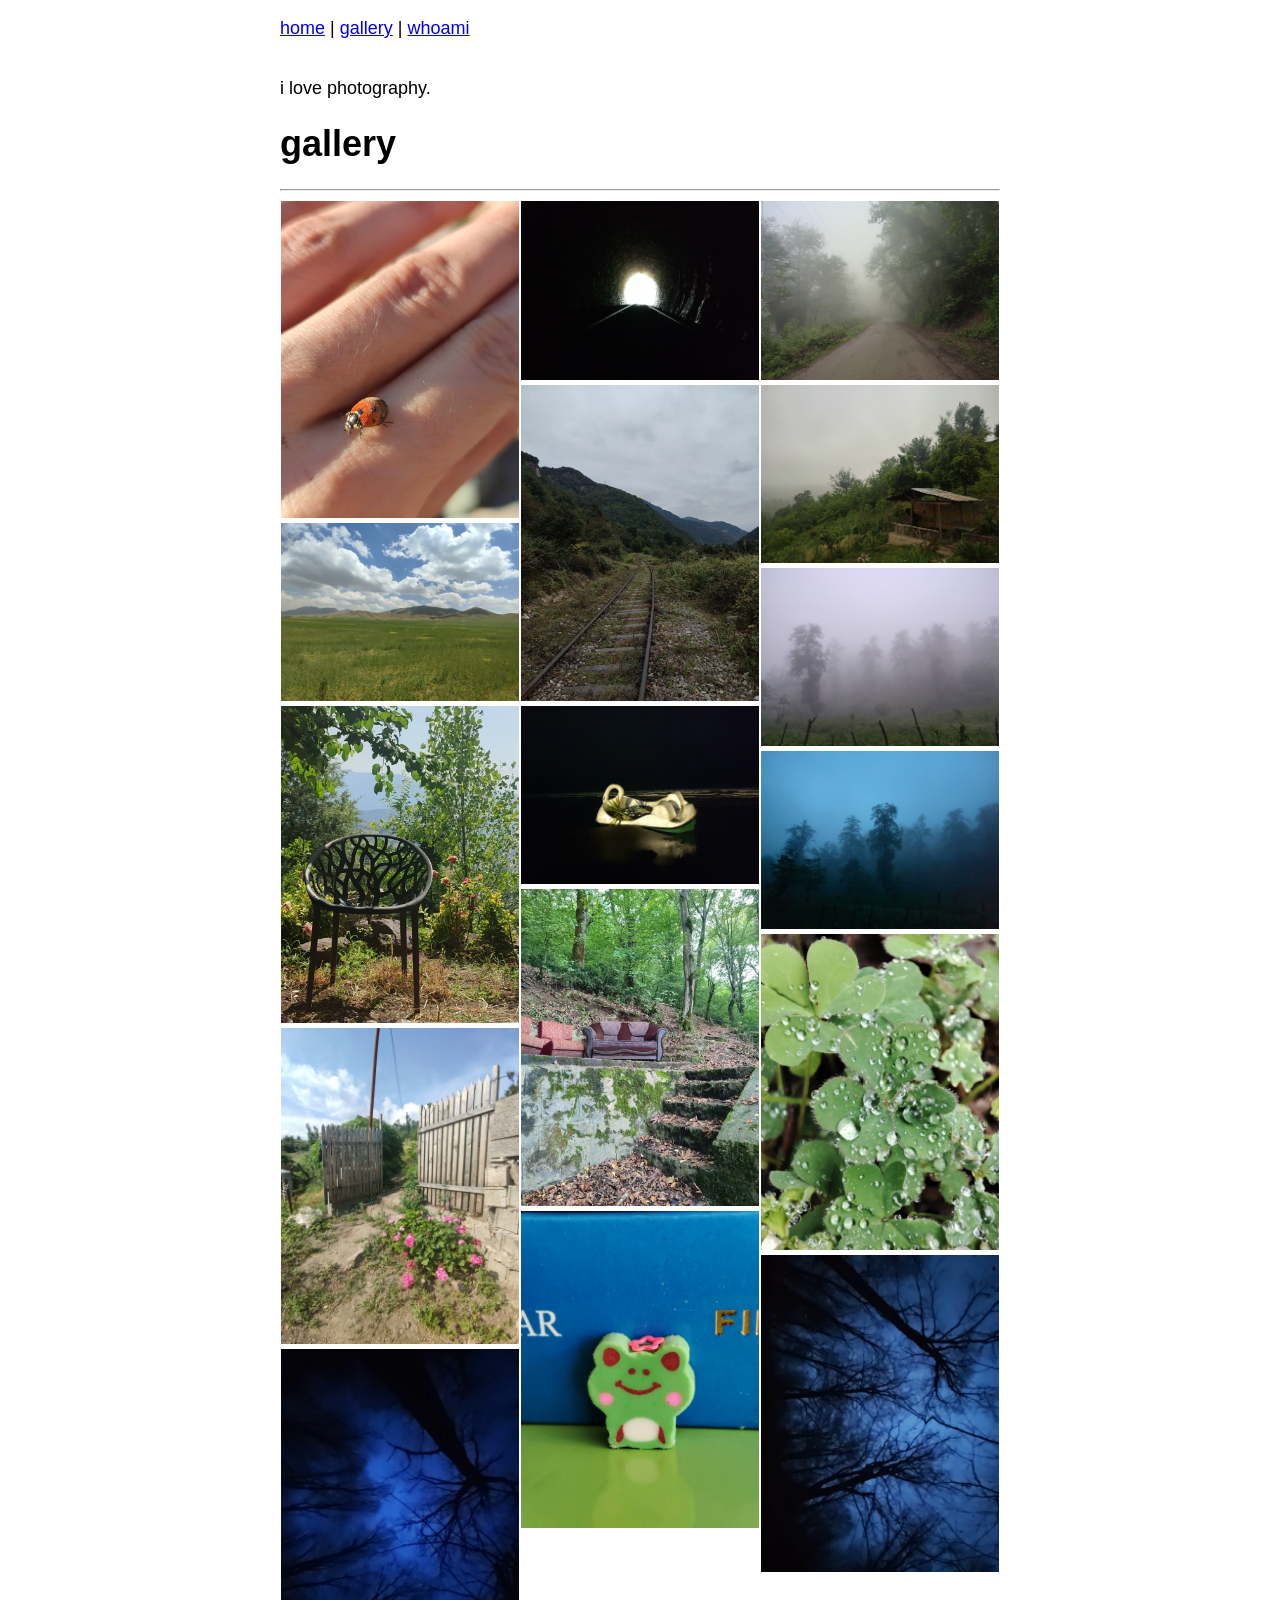
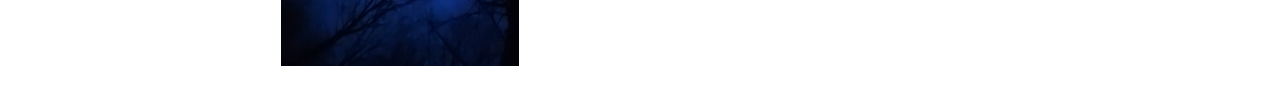
<file: gallery/index.html>
<!doctype html>
<html lang="en">
  <head>
    <meta charset="UTF-8" />
    <meta name="viewport" content="width=device-width, initial-scale=1.0" />
    <link rel="stylesheet" href="/style.css" />
    <link rel="stylesheet" href="/gallery/style.css" />
    <title>blog - gallery</title>
  </head>
  <body>
    <nav>
      <a href="/">home</a>
      <span>|</span>
      <a href="/gallery">gallery</a>
      <span>|</span>
      <a href="/whoami">whoami</a>
    </nav>
    <br />
    <div>
      <p>i love photography.</p>
      <h1>gallery</h1>
      <hr />
      <gallery>
        <column>
          <img loading="lazy" src="/gallery/1711729753.webp" />
          <img loading="lazy" src="/gallery/1717595141.webp" />
          <img loading="lazy" src="/gallery/1718292061.webp" />
          <img loading="lazy" src="/gallery/1718294651.webp" />
          <img loading="lazy" src="/gallery/1739124349.webp" />
        </column>

        <column>
          <img loading="lazy" src="/gallery/1726504946.webp" />
          <img loading="lazy" src="/gallery/1726505440.webp" />
          <img loading="lazy" src="/gallery/1739048575.webp" />
          <img loading="lazy" src="/gallery/1726667768.webp" />
          <img loading="lazy" src="/gallery/1733396305.webp" />
        </column>

        <column>
          <img loading="lazy" src="/gallery/1746106155.webp" />
          <img loading="lazy" src="/gallery/1746109396.webp" />
          <img loading="lazy" src="/gallery/1746125327.webp" />
          <img loading="lazy" src="/gallery/1746126644.webp" />
          <img loading="lazy" src="/gallery/1746175074.webp" />
          <img loading="lazy" src="/gallery/1739124196.webp" />
        </column>
      </gallery>
    </div>
  </body>
</html>
</file>
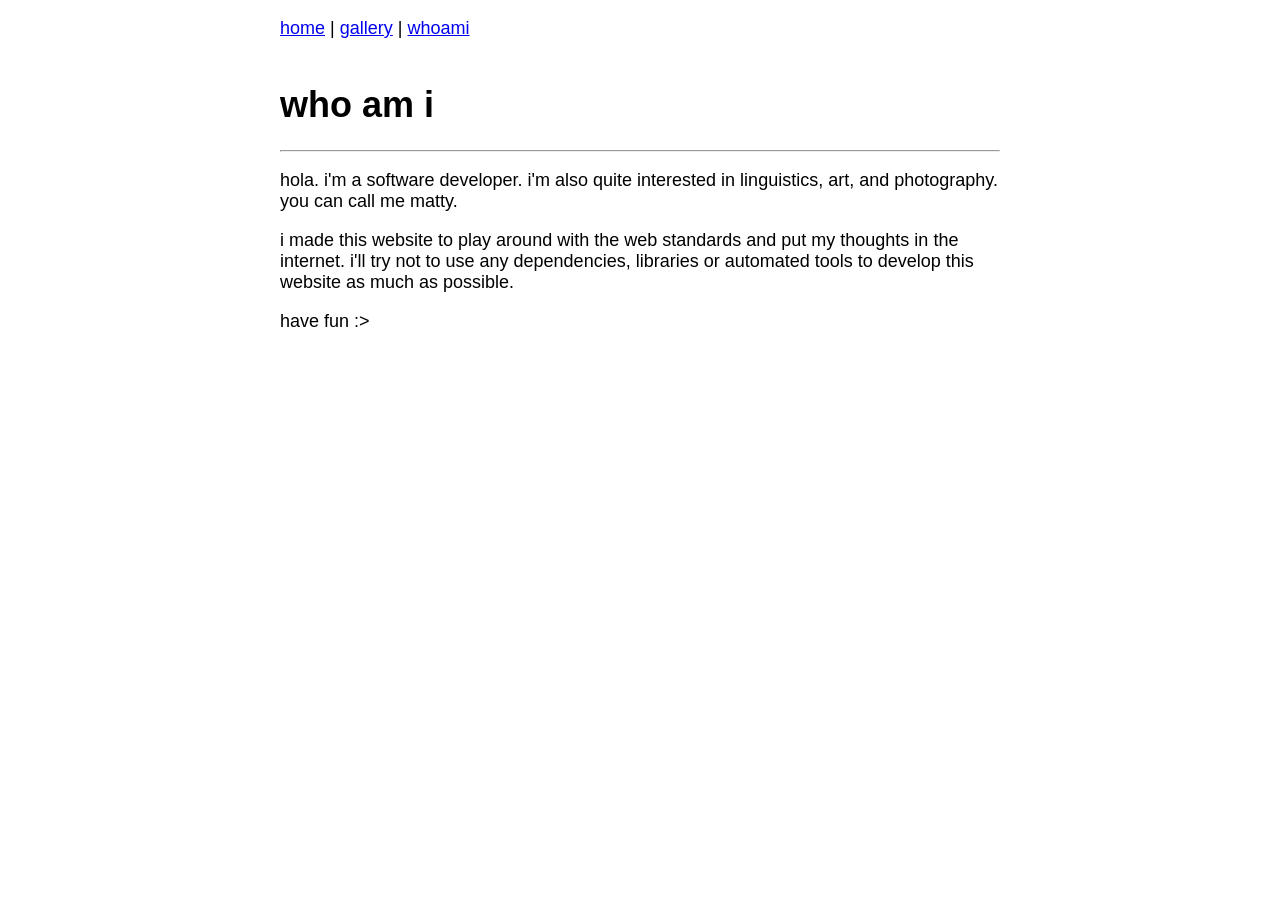
<file: whoami/index.html>
<!doctype html>
<html lang="en">
  <head>
    <meta charset="UTF-8" />
    <meta name="viewport" content="width=device-width, initial-scale=1.0" />
    <link rel="stylesheet" href="/style.css" />
    <title>blog - whoami</title>
  </head>
  <body>
    <nav>
      <a href="/">home</a>
      <span>|</span>
      <a href="/gallery">gallery</a>
      <span>|</span>
      <a href="/whoami">whoami</a>
    </nav>
    <br />
    <div>
      <h1>who am i</h1>
      <hr />
      <p>
        hola. i'm a software developer. i'm also quite interested in
        linguistics, art, and photography. you can call me matty.
      </p>
      <p>
        i made this website to play around with the web standards and put my
        thoughts in the internet. i'll try not to use any dependencies,
        libraries or automated tools to develop this website as much as
        possible.
      </p>
      <p>have fun :&gt;</p>
    </div>
  </body>
</html>
</file>
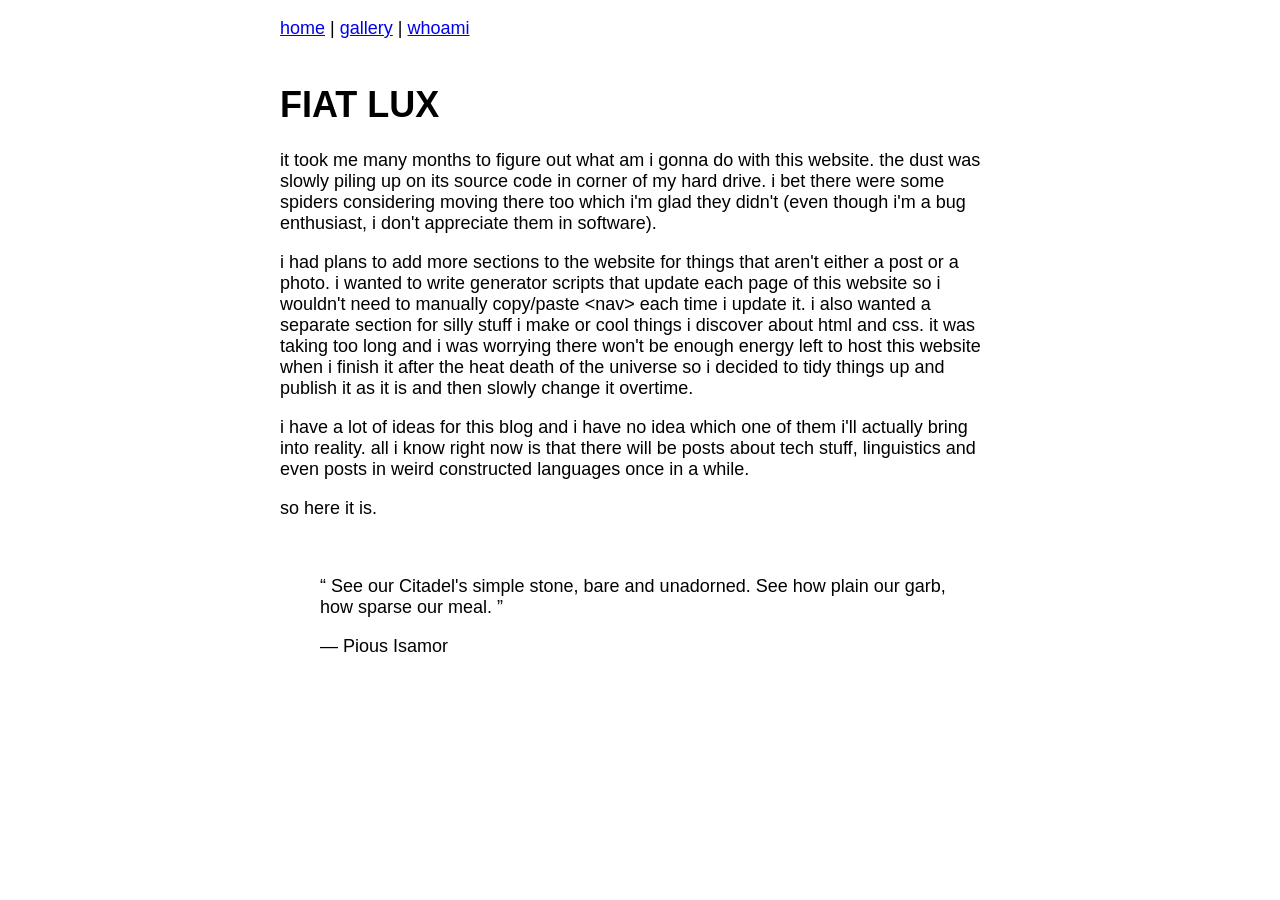
<file: posts/2026-08-07/fiat_lux/index.html>
<!doctype html>
<html lang="en">
  <head>
    <meta charset="UTF-8" />
    <meta name="viewport" content="width=device-width, initial-scale=1.0" />
    <link rel="stylesheet" href="/style.css" />
    <title>blog</title>
  </head>
  <body>
    <nav>
      <a href="/">home</a>
      <span>|</span>
      <a href="/gallery">gallery</a>
      <span>|</span>
      <a href="/whoami">whoami</a>
    </nav>
    <br />
    <div>
      <h1>FIAT LUX</h1>
      <p>
        it took me many months to figure out what am i gonna do with this
        website. the dust was slowly piling up on its source code in corner of
        my hard drive. i bet there were some spiders considering moving there
        too which i'm glad they didn't (even though i'm a bug enthusiast, i
        don't appreciate them in software).
      </p>
      <p>
        i had plans to add more sections to the website for things that aren't
        either a post or a photo. i wanted to write generator scripts that
        update each page of this website so i wouldn't need to manually
        copy/paste &lt;nav&gt; each time i update it. i also wanted a separate
        section for silly stuff i make or cool things i discover about html and
        css. it was taking too long and i was worrying there won't be enough
        energy left to host this website when i finish it after the heat death
        of the universe so i decided to tidy things up and publish it as it is
        and then slowly change it overtime.
      </p>
      <p>
        i have a lot of ideas for this blog and i have no idea which one of them
        i'll actually bring into reality. all i know right now is that there
        will be posts about tech stuff, linguistics and even posts in weird
        constructed languages once in a while.
      </p>
      <p>so here it is.</p>
      <br />
      <blockquote cite="https://hollowknight.wiki/w/Pious_Isamor">
        <q>
          See our Citadel's simple stone, bare and unadorned. See how plain our
          garb, how sparse our meal.
        </q>
        <p>— Pious Isamor</p>
      </blockquote>
    </div>
  </body>
</html>
</file>
<file: style.css>
html {
  font-size: large;
  font-family: sans-serif;
}

body {
  max-width: 40em;
  margin: auto;
  padding: 1em;
}

@view-transition {
  navigation: auto;
}

::view-transition-new(root) {
  animation: fade 0.3s ease both;
}

@keyframes fade {
  from {
    opacity: 0;
  }
  to {
    opacity: 1;
  }
}
</file>
<file: gallery/style.css>
gallery {
  display: flex;
  flex-wrap: wrap;
  column {
    flex: 30%;
    padding: 0.1svw;
    img {
      width: 100%;
    }
  }
}
</file>
